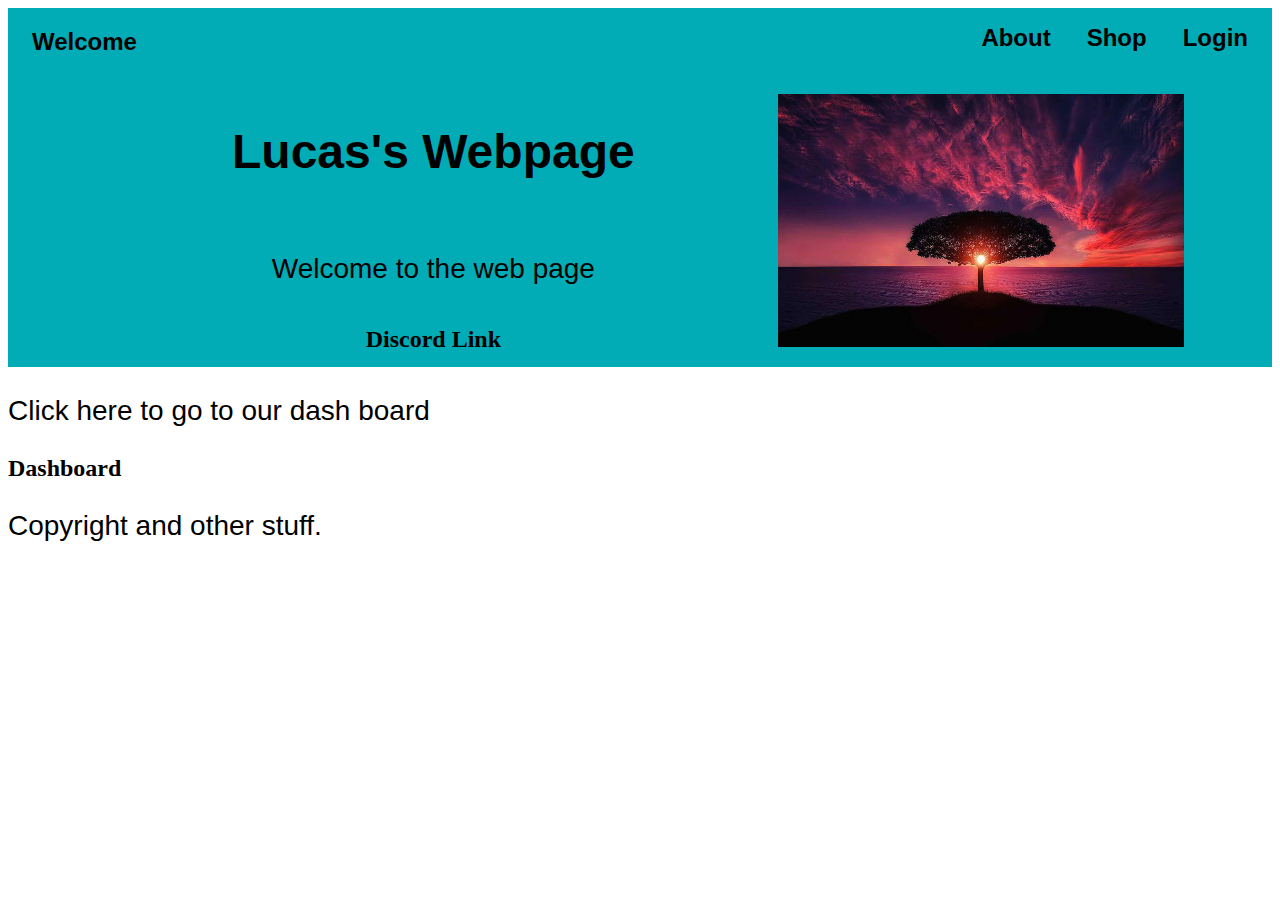
<file: index.html>
<!DOCTYPE html>
<html lang="en">
  <head>
    <meta charset="UTF-8" />
    <meta http-equiv="X-UA-Compatible" content="IE=edge" />
    <meta name="viewport" content="width=device-width, initial-scale=1.0" />
    <title>Lucas Girardi Website</title>
    <link rel="stylesheet" href="/indexstyle.css" />
  </head>
  <body>
    <nav>
      <h2>Welcome</h2>
      <div class="nav-list">
        <ul>
          <li><a href="#">About</a></li>
          <li><a href="/dashboard.html">Shop</a></li>
          <li><a href="/login.html">Login</a></li>
        </ul>
      </div>
    </nav>

    <main>
      <section class="section-1">
        <div class="container">
          <h1>Lucas's Webpage</h1>
          <p>Welcome to the web page</p>
          <a href="https://discord.gg/frontend" target="_blank">Discord Link</a>
        </div>

        <div class="about__image--wrapper">
          <figure class="tree-pic">
            <img src="/tree.jpg" alt="" />
          </figure>
        </div>
      </section>

      <section>
        <p>Click here to go to our dash board</p>
        <a href="/dashboard.html">Dashboard</a>
      </section>
    </main>

    <footer>
      <p>Copyright and other stuff.</p>
    </footer>
  </body>
</html>
</file>
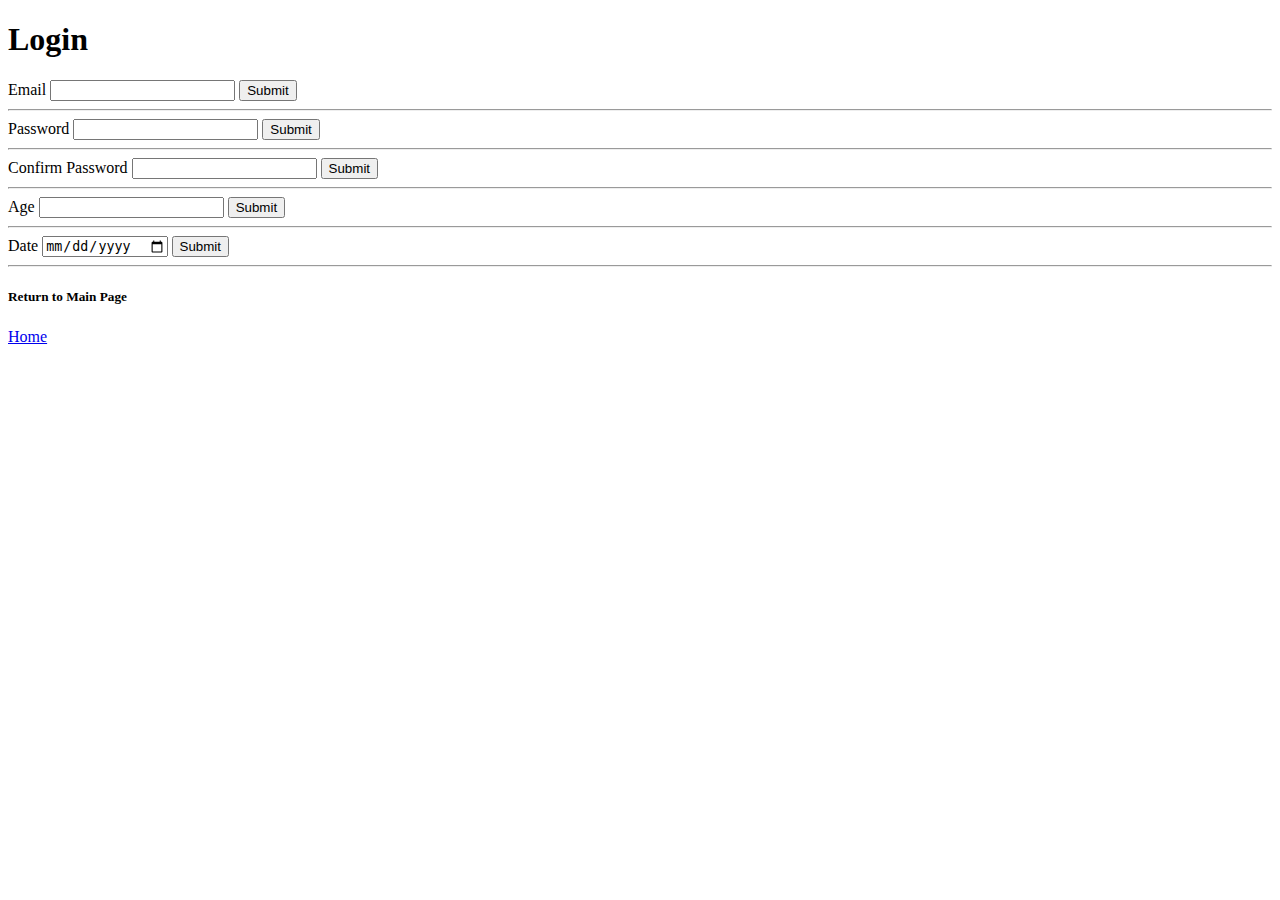
<file: login.html>
<!DOCTYPE html>
<html lang="en">
  <head>
    <meta charset="UTF-8" />
    <meta http-equiv="X-UA-Compatible" content="IE=edge" />
    <meta name="viewport" content="width=, initial-scale=1.0" />
    <title>Document</title>
  </head>
  <body>
    <h1>Login</h1>
    <form>
      <div>
        <label>Email</label>
        <input type="email" required />
        <button>Submit</button>
      </div>
      <hr />

      <div>
        <label>Password</label>
        <input type="password" />
        <button>Submit</button>
      </div>
      <hr />
      <div>
        <label> Confirm <span>Password</span></label>
        <input type="password" />
        <button>Submit</button>
      </div>
      <hr />
      <div>
        <label>Age</label>
        <input type="Number" />
        <button>Submit</button>
      </div>
      <hr />
      <div>
        <label>Date</label>
        <input type="date" />
        <button>Submit</button>
      </div>
      <hr />
    </form>
    <h5><b>Return to Main Page</b></h5>
    <a href="/index.html">Home</a>
  </body>
</html>
</file>
<file: indexstyle.css>
*/{

    margin: 0;
    padding: 0;
    box-sizing: border-box;
}

a:link{

color: black;

}



a:hover{

    color: red;
}

a:active{

    color: green;
}

.row{

    width:100%;
    max-width: 1300px;
    margin: 0 auto;
    display: flex;
    align-items: center;
    justify-content: center;
}
/*

NAV

*/

nav{
    font-family: Arial, Helvetica, sans-serif;
    display: flex;
    justify-content: space-between;
    padding: 0px 24px 0px 24px;
    background-color: #01acb6;
    height: 70px;
    
}

ul{
    display: flex;
    list-style: none;
    align-items: center;
}

li{
    padding-left: 36px;
    color: black;
}
a{
    color: black;
    font-size: 24px;
    font-style: none;
    text-decoration: none;
    font-weight: bold;
}


/*

intro

*/

.section-1{

    display: flex;
    padding: 0px 24px 0px 24px;
    background-color: #01acb6 ;
    justify-content: space-between;
}




.about__image--wrapper{
    width:40%;
    padding: 0 24px;
}

img{
    width: 100%;
}

.container{

    text-align: center;
    display: flex;
    flex-direction: column;
    align-items: center; 
    justify-content: center;
    justify-content: space-evenly;
    padding-left: 200px;
}

h1{

    font-size: 48px;
    font-family: Arial, Helvetica, sans-serif;
}

p{
    font-size: 28px;
    font-family: Arial, Helvetica, sans-serif;
}
</file>
